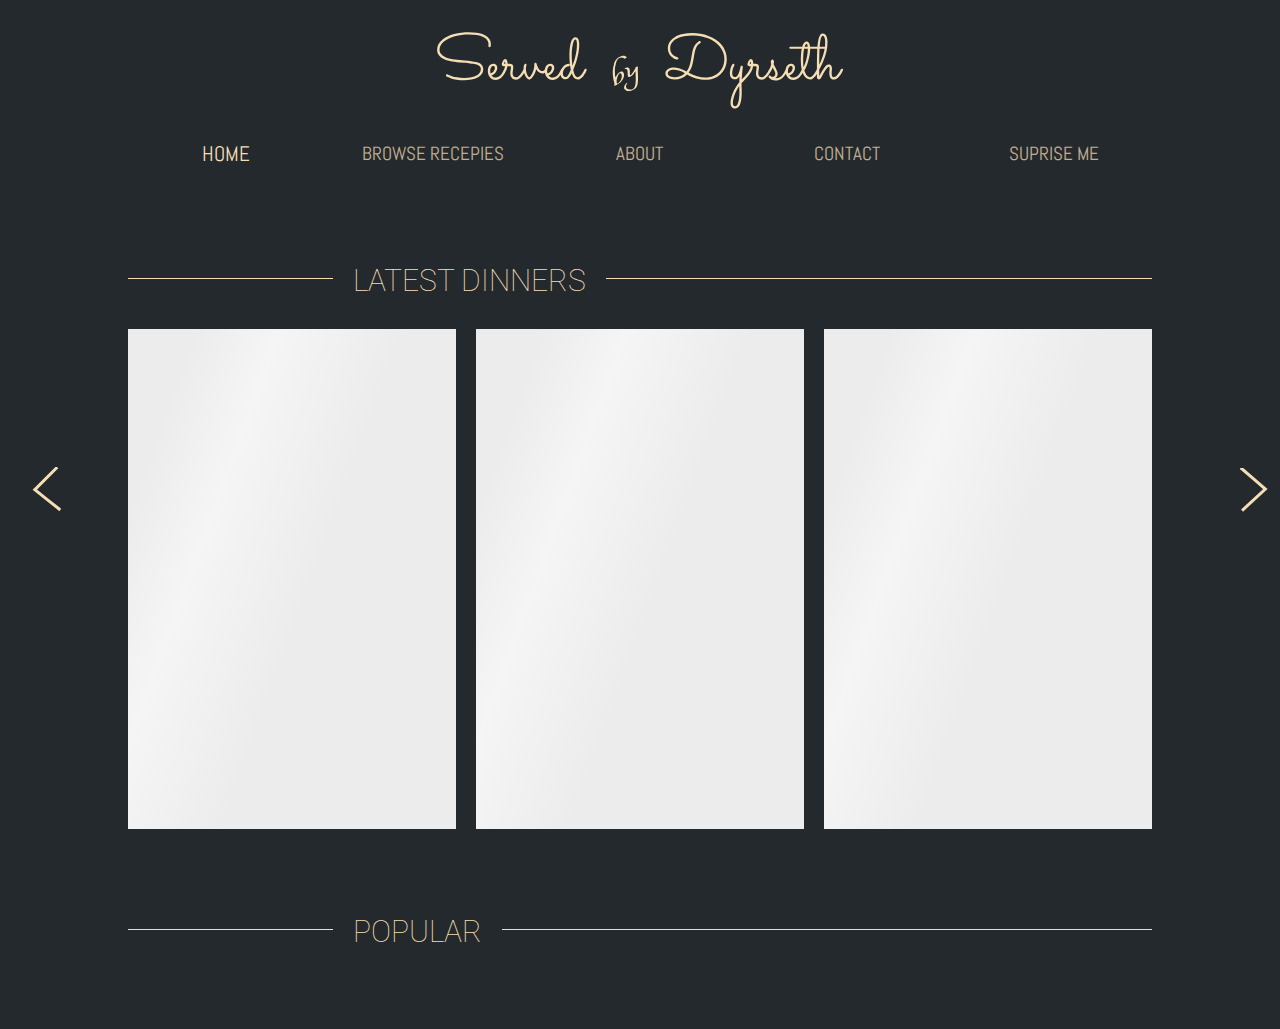
<file: index.html>
<!DOCTYPE html>
<html lang="en">

<head>
    <meta charset="UTF-8">
    <meta http-equiv="X-UA-Compatible" content="IE=edge">
    <meta name="viewport" content="width=device-width, initial-scale=1.0">
    <link rel="stylesheet" href="/css/stylesheet.css">
    <link rel="icon" type="image/x-icon" href="/images/favicon.svg">
    <meta name="description" content="Welcome to the website where your passion for cooking will boil">
    <title>Homepage</title>
    <!-- Hotjar Tracking Code for https://steady-granita-09a452.netlify.app/index.html -->
    <script>
        (function (h, o, t, j, a, r) {
            h.hj = h.hj || function () { (h.hj.q = h.hj.q || []).push(arguments) };
            h._hjSettings = { hjid: 3217401, hjsv: 6 };
            a = o.getElementsByTagName('head')[0];
            r = o.createElement('script'); r.async = 1;
            r.src = t + h._hjSettings.hjid + j + h._hjSettings.hjsv;
            a.appendChild(r);
        })(window, document, 'https://static.hotjar.com/c/hotjar-', '.js?sv=');
    </script>
</head>

<body>
    <header>
        <!-- Generated in /js/header.js -->
    </header>

    <main>
        <div class="sectionHeaderContainer">
            <div>
                <h2>Latest Dinners</h2>
            </div>
        </div>

        <div class="carousel">
            <button class="carouselButton carouselButtonLeft">
                <img class="carouselButtonImgLeft" src="images/prevSlide.svg" alt="Arrow pointing left">
            </button>

            <div class="carouselTrackContainer">
                <!-- Generated in /js/index.js -->

                <!-- Carousel loader -->
                <div class="carouselLoading">
                    <div class="cardContainerLoading">
                        <div class="cardLoading"></div>
                    </div>
                    <div class="cardContainerLoading">
                        <div class="cardLoading"></div>
                    </div>
                    <div class="cardContainerLoading">
                        <div class="cardLoading"></div>
                    </div>
                </div>

            </div>

            <button class="carouselButton carouselButtonRight">
                <img class="carouselButtonImgRight" src="images/nextSlide.svg" alt="Arrow pointing right">
            </button>
        </div>

        <div class="sectionHeaderContainer">
            <div>
                <h2>Popular</h2>
            </div>
        </div>

        <div id="popular" class="popularContainer">
            <!-- Generated in js/postList.js -->
        </div>



        <div>
            <div id="dinner"></div>

        </div>

        <div onclick="zoom()" id="zoomContainer">
        </div>

    </main>
    <div class="zoomedContainer"></div>
    <footer>
        <!-- Generated in /js/footer.js -->
    </footer>
    <script src="/js/index.js"></script>
    <script src="/js/header.js"></script>
    <script src="/js/footer.js"></script>
</body>

</html>
</file>
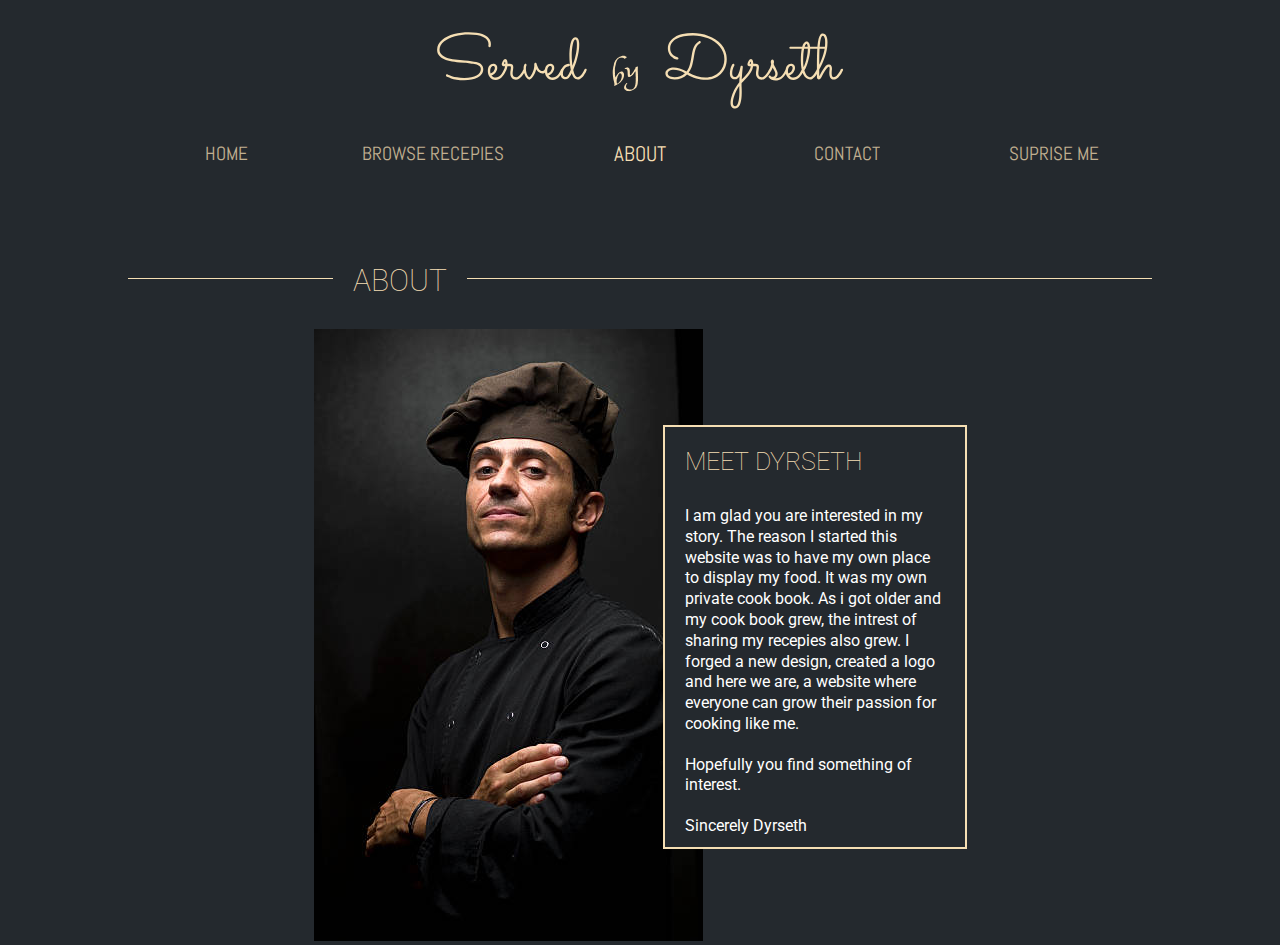
<file: about.html>
<!DOCTYPE html>
<html lang="en">

<head>
    <meta charset="UTF-8">
    <meta http-equiv="X-UA-Compatible" content="IE=edge">
    <meta name="viewport" content="width=device-width, initial-scale=1.0">
    <link rel="stylesheet" href="/css/stylesheet.css">
    <link rel="icon" type="image/x-icon" href="/images/favicon.svg">
    <meta name="description" content="Find out who created the meals on Served by Dyrseth">
    <title>About</title>
    <!-- Hotjar Tracking Code for https://steady-granita-09a452.netlify.app/index.html -->
    <script>
        (function (h, o, t, j, a, r) {
            h.hj = h.hj || function () { (h.hj.q = h.hj.q || []).push(arguments) };
            h._hjSettings = { hjid: 3217401, hjsv: 6 };
            a = o.getElementsByTagName('head')[0];
            r = o.createElement('script'); r.async = 1;
            r.src = t + h._hjSettings.hjid + j + h._hjSettings.hjsv;
            a.appendChild(r);
        })(window, document, 'https://static.hotjar.com/c/hotjar-', '.js?sv=');
    </script>
</head>

<body>
    <header>
        <!-- Generated in /js/header.js -->
    </header>
    <main>

        <div class="sectionHeaderContainer">
            <div>
                <h2>About</h2>
            </div>
        </div>

        <div class="aboutContainer">
            <div class="aboutImage">
                <img src="/images/me.jpg" alt="portait picture of a chef smiling">
            </div>
            <div class="aboutText">
                <h3>Meet Dyrseth</h3>
                <p>I am glad you are interested in my story. The reason I started this website was to have my
                    own place to display my food. It was my own private cook book. As i got older and my cook book
                    grew, the intrest of sharing my recepies also grew. I forged a new design, created a logo and here
                    we are,
                    a website where everyone can grow their passion for cooking like me.</p>
                <p>Hopefully you find something of interest.</p>
                <p>Sincerely Dyrseth</p>
            </div>
        </div>

    </main>
    <footer>
        <!-- Generated in /js/footer.js -->
    </footer>
    <script src="/js/header.js"></script>
    <script src="/js/footer.js"></script>
</body>

</html>
</file>
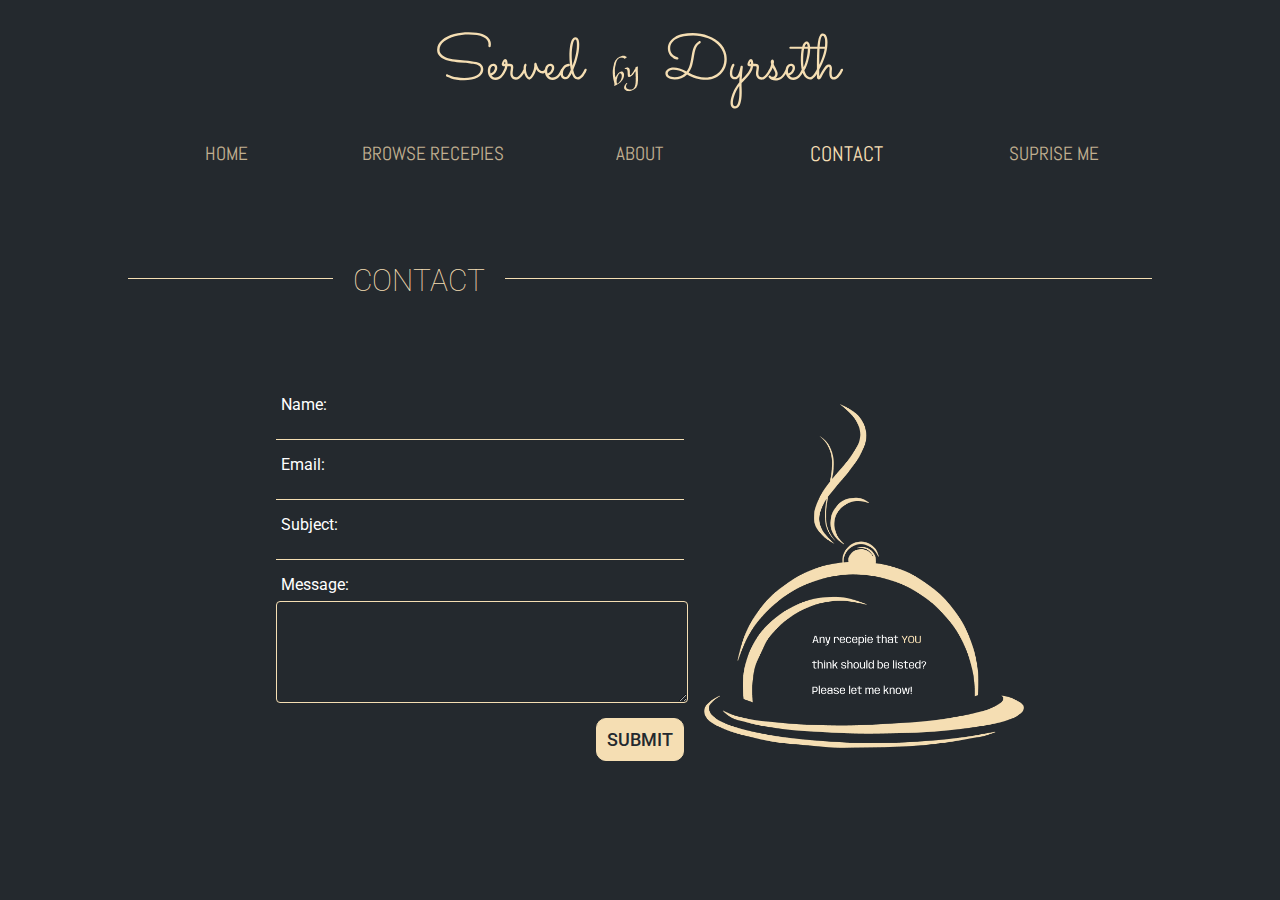
<file: contact.html>
<!DOCTYPE html>
<html lang="en">

<head>
    <meta charset="UTF-8">
    <meta http-equiv="X-UA-Compatible" content="IE=edge">
    <meta name="viewport" content="width=device-width, initial-scale=1.0, maximum-scale=1">
    <link rel="stylesheet" href="/css/stylesheet.css">
    <link rel="icon" type="image/x-icon" href="/images/favicon.svg">
    <meta name="description" content="Contact us here is there is anything you have on your mind">
    <title>Contact</title>
    <!-- Hotjar Tracking Code for https://steady-granita-09a452.netlify.app/index.html -->
    <script>
        (function (h, o, t, j, a, r) {
            h.hj = h.hj || function () { (h.hj.q = h.hj.q || []).push(arguments) };
            h._hjSettings = { hjid: 3217401, hjsv: 6 };
            a = o.getElementsByTagName('head')[0];
            r = o.createElement('script'); r.async = 1;
            r.src = t + h._hjSettings.hjid + j + h._hjSettings.hjsv;
            a.appendChild(r);
        })(window, document, 'https://static.hotjar.com/c/hotjar-', '.js?sv=');
    </script>
</head>

<body>
    <header>
        <!-- Generated in /js/header.js -->
    </header>
    <main id="contactMain">
        <div id="contactHeader" class="sectionHeaderContainer">
            <div>
                <h2>Contact</h2>
            </div>
        </div>

        <div class="contact">
            <div class="contactContainer">
                <form autocomplete="off" id="form">
                    <div class="fieldContainer">
                        <label for="nameField">Name:</label>
                        <input autocomplete="nope" id="nameField" type="text">
                        <div id="nameError">Must be more than 5 characters long</div>
                    </div>
                    <div class="fieldContainer">
                        <label for="emailField">Email:</label>
                        <input autocomplete="nope" id="emailField" type="text">
                        <div id="emailError">Must be a valid email address</div>
                    </div>
                    <div class="fieldContainer">
                        <label for="subjectField">Subject:</label>
                        <input autocomplete="nope" id="subjectField" type="text">
                        <div id="subjectError">Must be more than 15 characters long</div>
                    </div>
                    <div class="fieldContainer">
                        <label for="messageField">Message:</label>
                        <textarea id="messageField"></textarea>
                        <div id="messageError">Must be more than 25 characters long</div>
                    </div>
                    <button onclick="validateForm()" id="submitBtn">Submit</button>
                </form>
                <div class="contactImgContainer">
                    <img src="/images/contactImg.png" alt="">
                </div>
            </div>
        </div>

    </main>

    <footer>
        <!-- Generated in /js/header.js -->
    </footer>

    <script src="/js/contact.js"></script>
    <script src="/js/header.js"></script>
</body>

</html>
</file>
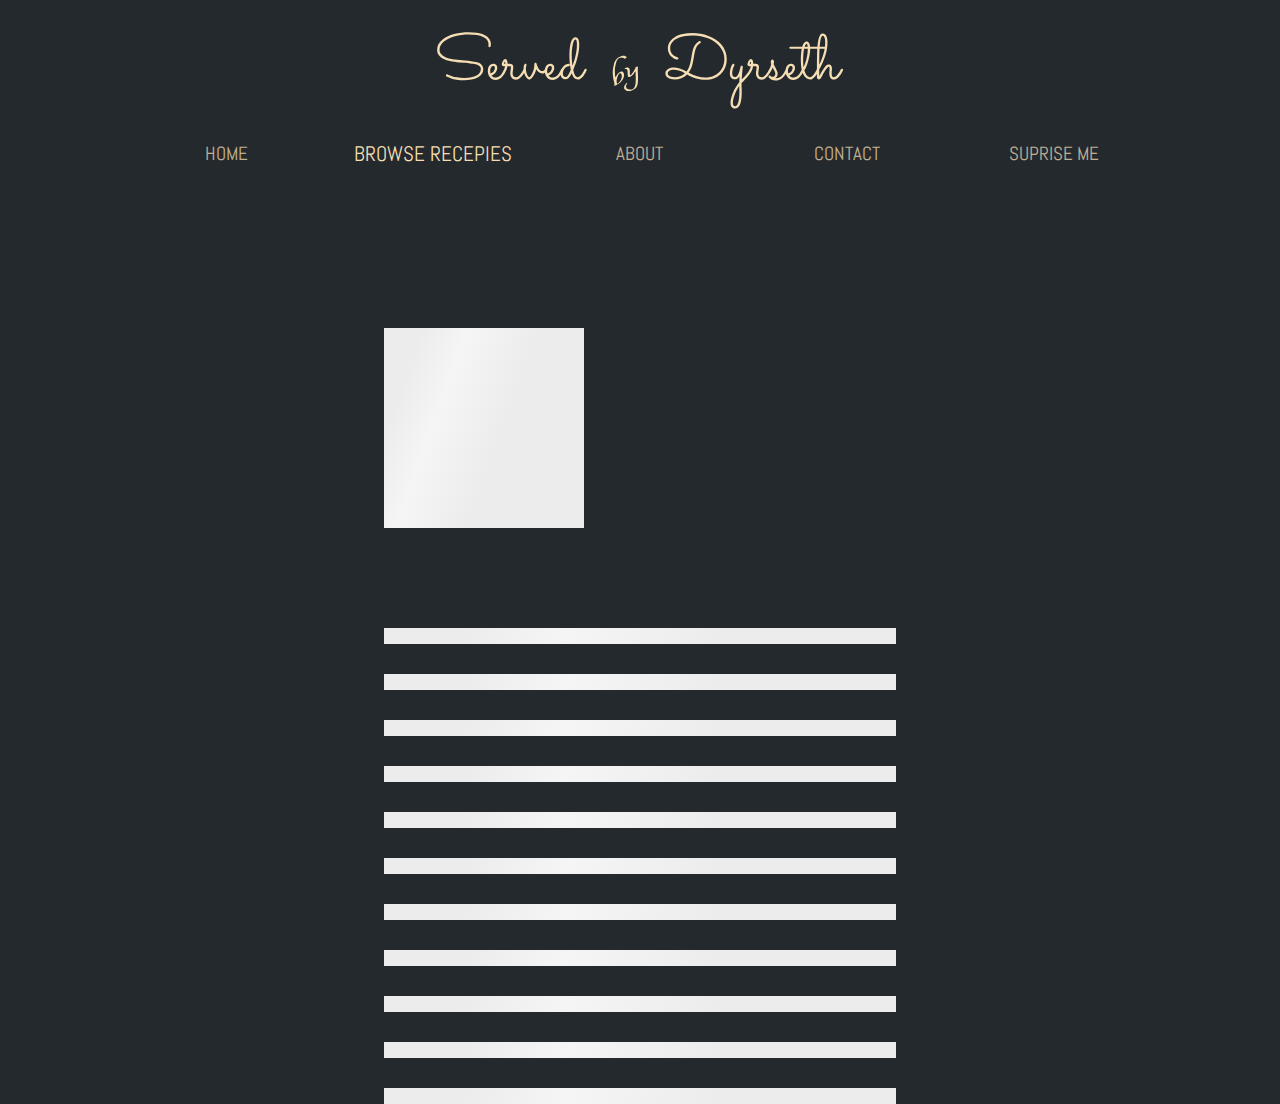
<file: postDetails.html>
<!DOCTYPE html>
<html lang="en">

<head>
    <meta charset="UTF-8">
    <meta http-equiv="X-UA-Compatible" content="IE=edge">
    <meta name="viewport" content="width=device-width, initial-scale=1.0">
    <link rel="icon" type="image/x-icon" href="/images/favicon.svg">
    <meta name="description" content="Perfect recepie that are simple to follow">
    <link rel="stylesheet" href="/css/stylesheet.css">
    <title>
        <!-- Generated in /js/postDetails.js -->
    </title>
    <!-- Hotjar Tracking Code for https://steady-granita-09a452.netlify.app/index.html -->
    <script>
        (function (h, o, t, j, a, r) {
            h.hj = h.hj || function () { (h.hj.q = h.hj.q || []).push(arguments) };
            h._hjSettings = { hjid: 3217401, hjsv: 6 };
            a = o.getElementsByTagName('head')[0];
            r = o.createElement('script'); r.async = 1;
            r.src = t + h._hjSettings.hjid + j + h._hjSettings.hjsv;
            a.appendChild(r);
        })(window, document, 'https://static.hotjar.com/c/hotjar-', '.js?sv=');
    </script>
</head>

<body>
    <header>
        <!-- Generated in /js/header.js -->
    </header>
    <main>
        <div class="postDetailsContainer">
            <div class="detailsHeaderLoading">
                <div class="detailsImgLoading"></div>
                <div class="detailsIngredientsLoading">
                    <div class="detailsIngredientLoading"></div>
                    <div class="detailsIngredientLoading"></div>
                    <div class="detailsIngredientLoading"></div>
                    <div class="detailsIngredientLoading"></div>
                    <div class="detailsIngredientLoading"></div>
                    <div class="detailsIngredientLoading"></div>
                    <div class="detailsIngredientLoading"></div>
                    <div class="detailsIngredientLoading"></div>
                    <div class="detailsIngredientLoading"></div>
                    <div class="detailsIngredientLoading"></div>
                    <div class="detailsIngredientLoading"></div>
                </div>
            </div>
            <div class="detailsMethodLoading"></div>
            <!-- Generated in /js/postDetails.js -->
        </div>
    </main>
    <div class="zoomedContainer"></div>
    <footer>
        <!-- Generated in /js/footer.js -->
    </footer>
    <script src="/js/postDetails.js"></script>
    <script src="/js/header.js"></script>
    <script src="/js/footer.js"></script>
</body>

</html>
</file>
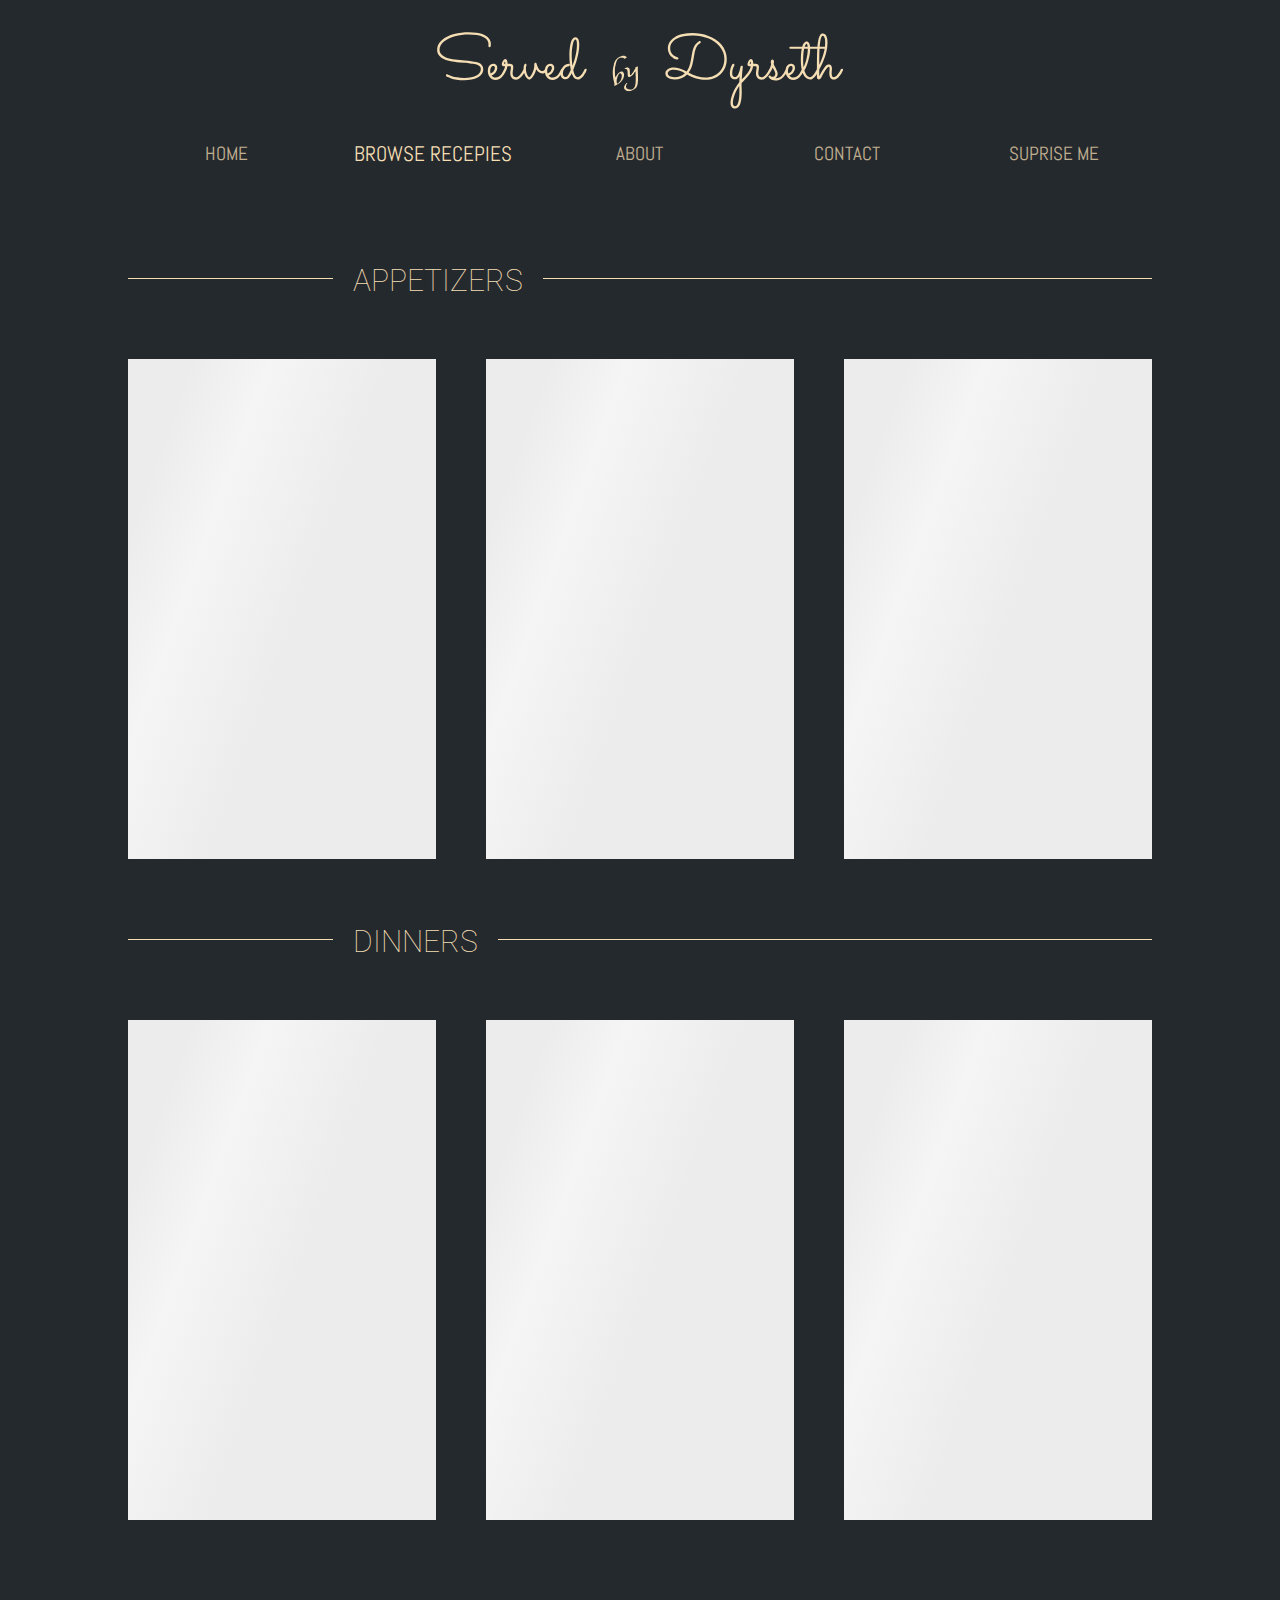
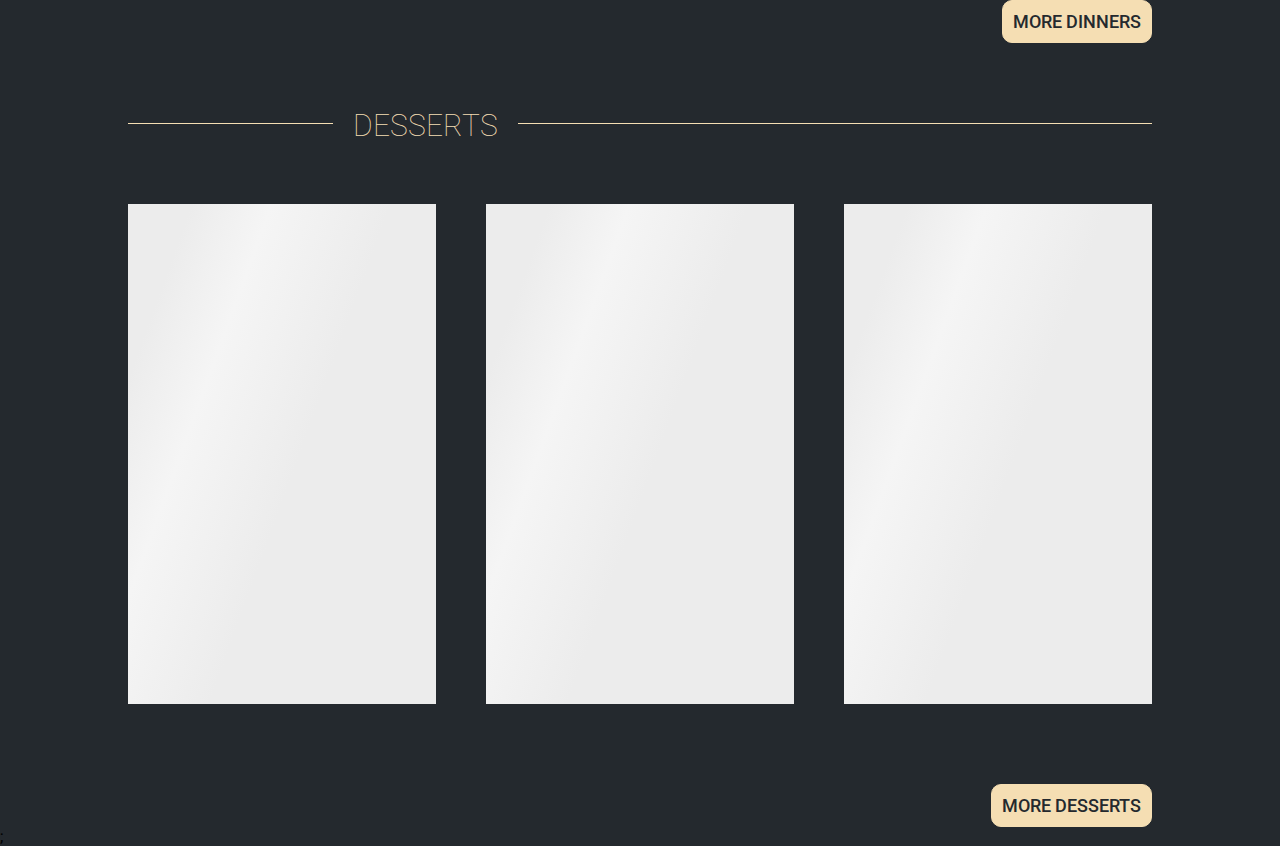
<file: postList.html>
<!DOCTYPE html>
<html lang="en">

<head>
    <meta charset="UTF-8">
    <meta http-equiv="X-UA-Compatible" content="IE=edge">
    <meta name="viewport" content="width=device-width, initial-scale=1.0">
    <link rel="stylesheet" href="/css/stylesheet.css">
    <meta name="description" content="A list of my favourite food, there is something for everyone">
    <link rel="icon" type="image/x-icon" href="/images/favicon.svg">
    <title>Postlist</title>
    <!-- Hotjar Tracking Code for https://steady-granita-09a452.netlify.app/index.html -->
    <script>
        (function (h, o, t, j, a, r) {
            h.hj = h.hj || function () { (h.hj.q = h.hj.q || []).push(arguments) };
            h._hjSettings = { hjid: 3217401, hjsv: 6 };
            a = o.getElementsByTagName('head')[0];
            r = o.createElement('script'); r.async = 1;
            r.src = t + h._hjSettings.hjid + j + h._hjSettings.hjsv;
            a.appendChild(r);
        })(window, document, 'https://static.hotjar.com/c/hotjar-', '.js?sv=');
    </script>
</head>

<body>
    <header>
        <!-- Generated in /js/header.js -->
    </header>
    <main>

        <div class="postListContent">
            <div class="sectionHeaderContainer">
                <div>
                    <h2>Appetizers</h2>
                </div>
            </div>

            <div class="appetizerContainer ">
                <!-- Carousel loader -->
                <div class="cardContainerLoading">
                    <div class="cardLoading"></div>
                </div>
                <div class="cardContainerLoading">
                    <div class="cardLoading"></div>
                </div>
                <div class="cardContainerLoading">
                    <div class="cardLoading"></div>
                </div>
                <!-- Generated in js/postList.js -->
            </div>

            <div class="sectionHeaderContainer">
                <div>
                    <h2>Dinners</h2>
                </div>
            </div>

            <div class="dinnerContainer">
                <!-- Carousel loader -->
                <div class="cardContainerLoading">
                    <div class="cardLoading"></div>
                </div>
                <div class="cardContainerLoading">
                    <div class="cardLoading"></div>
                </div>
                <div class="cardContainerLoading">
                    <div class="cardLoading"></div>
                </div>
                <!-- Generated in js/postList.js -->
            </div>

            <div class="loadBtnContainer"><button id="loadDinnersBtn">more dinners</button></div>

            <div class="sectionHeaderContainer">
                <div>
                    <h2>Desserts</h2>
                </div>
            </div>

            <div class="dessertContainer">
                <!-- Carousel loader -->
                <div class="cardContainerLoading">
                    <div class="cardLoading"></div>
                </div>
                <div class="cardContainerLoading">
                    <div class="cardLoading"></div>
                </div>
                <div class="cardContainerLoading">
                    <div class="cardLoading"></div>
                </div>
                <!-- Generated in js/postList.js -->
            </div>

            <div class="loadBtnContainer"><button id="loadDessertsBtn">more desserts</button></div>

        </div>

    </main>

    <div class="zoomedContainer"></div>
    <footer>
        <!-- Generated in /js/footer.js -->
    </footer>
    <script src="/js/postList.js"></script>
    <script src="/js/header.js"></script>
    <script src="/js/footer.js"></script>
</body>

</html>;
</file>
<file: css/stylesheet.css>
@import url('https://fonts.googleapis.com/css2?family=Roboto:wght@400;500&display=swap');
@import url('https://fonts.googleapis.com/css2?family=Abel&display=swap');

/* EVERY PAGE */
* {
    margin: 0;
    padding: 0;
    font-family: 'Roboto', sans-serif;
}

.carousel img,
.postListContent img,
.detailsHeader img,
.zoomedImg {
    object-fit: cover;
    object-position: 1px -1px;
}

body {
    background-color: #24292e;
    display: flex;
    flex-direction: column;
}

main {
    min-height: calc(100vh - 350px);
}


/* FOOTER */

footer {
    background-color: #34292e;
    display: flex;
    justify-content: space-between;
}

/* HEADER */

#monitorMenu {
    padding-top: 2.5%;
    gap: 15px;
    display: flex;
    flex-direction: column;
    align-items: center;
    margin: 0 auto;
    width: 80%;
}

nav {
    padding-bottom: 100px;
}

ul {
    width: 100%;
    justify-content: center;
    display: flex;
    align-items: center;
}

a,
ul,
li {
    list-style: none;
    text-decoration: none;
    color: wheat;
    gap: 10px;
}

li {
    min-width: 160px;
    width: 20%;
    height: 50px;
    display: flex;
    align-items: center;
    justify-content: center;
}

nav ul li a {
    opacity: 0.75;
    transition: 250ms;
    font-size: 19px;
    text-transform: uppercase;
    font-family: 'Abel', sans-serif;
}

ul a:hover {
    font-size: 21px;
    opacity: 1;
}

#phoneMenuContainer {
    display: none;
}

/* INDEX */

.sectionHeader {
    height: auto;
    width: 100%;
}

.sectionHeaderContainer {
    margin: 0 auto;
    width: 80%;
    height: auto;
}

.sectionHeaderContainer div {
    height: 1px;
    width: 100%;
    background-color: wheat;
}

.sectionHeaderContainer h2 {
    font-size: 30px;
    text-transform: uppercase;
    font-weight: 10;
    color: wheat;
    background-color: #24292e;
    position: relative;
    left: 20%;
    top: -15px;
    display: inline;
    padding: 0px 20px;
}

#contactHeader {
    position: absolute;
    top: 0;
}

.popularContainer {
    padding-top: 50px;
}

@media only screen and (max-width: 900px) {
    .sectionHeaderContainer h2 {
        font-size: 22px;
        text-transform: uppercase;
        font-weight: 10;
        color: wheat;
        background-color: #24292e;
        position: relative;
        left: 20%;
        top: -15px;
        display: inline;
        padding: 0px 16px;
    }

    #popular {
    gap: 0px;
    }
}


/* CAROUSEL */

.carousel {
    position: relative;
    width: 80%;
    height: 900px;
    margin: 0 auto;
}

.carouselTrackContainer {
    position: relative;
    overflow: hidden;
    height: 100%;
}

.carouselTrack {
    /* abra-cadabra */
}

.carouselSlide {
    position: absolute;
    top: 0;
    left: 0;
    width: 100%;
    margin-top: 5px;
}

.currentSlide {
    z-index: 10;
    background-color: #24292e;
}

.carouselSlideGroup {
    display: flex;
    justify-content: space-between;
}

.carouselCard {
    padding: 4px 4px 4px 4px;
    box-shadow: rgba(0, 0, 0, 0.15) 0px 5px 15px 0px;
}

.carouselCard:hover {
    position: relative;
    top: -5px;
    cursor: pointer;
    z-index: 2;
}


.carouselImg {
    width: 100%;
    height: auto;
}

.carouselImgContainer {
    position: relative;
}

.carouselImgName {
    padding: 8px;
    position: absolute;
    width: fit-content;
    font-size: 20px;
    bottom: 70px;
    right: 0px;
    color: white;
    background-color: rgba(36, 41, 46, 0.801);
    text-transform: uppercase;
}

.carouselText {
    display: flex;
    flex-direction: column;
    justify-content: space-between;
    background-color: #2B3034;
    height: 90px;
}

.carouselText a {
    font-size: 20px;

    color: #fff;
    padding-top: 10px;
    padding-left: 15px;
    text-decoration: underline;
}

.carouselText div {
    display: flex;
    flex-direction: row;
    justify-content: space-between;
    padding: 15px;
}

.carouselText div p {
    color: #fff;
    font-size: 20px;

}

.carouselButton {
    background: transparent;
    border: 0;
    cursor: pointer;

}

.carouselButtonLeft {
    position: relative;
    left: -8%;
    top: 40%;
    transform: translate(-50%, 50%);
}

.carouselButtonRight {
    position: relative;
    left: 107%;
    top: -60%;
    transform: translate(50%, -50%);
}

.carouselLoading {
    display: flex;
    justify-content: space-between;
    flex-direction: row;
    gap: 20px;
    width: 100%;
    height: 800px;
    margin: 0 auto;
}

.cardContainerLoading {
    background-color: #2B3034;
    height: 700px;
    width: 100%;
}

.cardLoading {
    background-color: #2B3034;
    background: linear-gradient(110deg, #ececec 8%, #f5f5f5 18%, #ececec 33%);
    background-size: 200% 100%;
    animation: 1.5s shine linear infinite;
    height: 700px;
}

@keyframes shine {
    to {
        background-position-x: -200%;
    }
}

@media only screen and (max-width: 1050px) {


    .carouselText div p {
        font-size: 12px;
    }

    .carouselImgName {
        padding: 2px;
        font-size: 12px;
    }

    .carouselText a {
        font-size: 12px;
        padding-top: 10px;
        padding-left: 15px;
    }

    .carouselButtonLeft {
        top: 20%;
    }

    .carouselButtonRight {
        top: -80%;
    }
}

@media only screen and (max-width: 2000px) {
    .carousel {
        height: 800px;
    }

}

@media only screen and (max-width: 1200px) {
    .carousel {
        height: 550px !important;
    }

}

@media only screen and (max-width: 1600px) {
    .carousel {
        height: 650px;
    }
    .carouselButtonLeft {
        top: 25%;
    }

    .carouselButtonRight {
        top: -75%;
    }
}

@media only screen and (max-width: 1500px) {
    .carouselButtonLeft {
        top: 25%;
    }

    .carouselButtonRight {
        top: -75%;
    }
    .carouselLoading {
        gap: 20px;
        width: 100%;
        height: 600px;
    }
    
    .cardContainerLoading {
        height: 500px;
        width: 100%;
    }
    
    .cardLoading {
        height: 500px;
    }
}


@media only screen and (max-width: 900px) {
    .carousel{
        height: 430px !important;
    }

    .carouselButtonLeft {
        top: 18%;
    }

    .carouselButtonRight {
        top: -82%;
        left: 100%;
    }

    .carouselLoading {
        gap: 20px;
        width: 100%;
        height: 450px;
    }
    
    .cardContainerLoading {
        height: 350px;
        width: 100%;
    }
    
    .cardLoading {
        height: 350px;
    }
}

@media only screen and (max-width: 500px) {
    .carousel {
        height: 300px !important;
    }

    .carouselButtonLeft {
        top: 30%;
    }

    .carouselButtonRight {
        top: -70%;
        left: 98%;
    }

    .carouselText div p {
        font-size: 10px;
    }

    .carouselImgName {
        padding: 2px;
        font-size: 10px;
    }

    .carouselText a {
        font-size: 10px;
        padding-top: 10px;
        padding-left: 15px;
    }

    .carouselLoading {
        gap: 20px;
        width: 100%;
        height: 200px;
    }
    
    .cardContainerLoading {
        height: 100px;
        width: 100%;
    }
    
    .cardLoading {
        height: 100px;
    }
}

    /* POSTLIST */

    .postListContent {
        display: flex;
        flex-direction: column;
        justify-content: space-between;
        gap: 80px;
        margin: 0 auto;
    }

    .appetizerContainer,
    .dinnerContainer,
    .dessertContainer,
    .popularContainer {
        display: grid;
        grid-template-columns: 1fr 1fr 1fr;
        gap: 50px;
        width: 80%;
        margin: 0 auto;
    }

    .loadBtnContainer {
        width: 80%;
        margin: 0 auto;
        display: flex;
        justify-content: end;
    }

    #loadDinnersBtn,
    #loadDessertsBtn,
    #submitBtn {
        background-color: wheat;
        font-size: 18px;
        color: #24292e;
        border: 1px wheat solid;
        padding: 10px;
        border-radius: 10px;
        width: fit-content;
        text-transform: uppercase;
        font-weight: 500;
        cursor: pointer;
        align-self: flex-end;
    }

    .postListImg {
        width: 100%;
    }

    @media only screen and (max-width: 900px) {

        .appetizerContainer,
        .dinnerContainer,
        .dessertContainer {
            grid-template-columns: 1fr 1fr;
            gap: 10px;
        }

    }

    /* POST DETAILS */

    .postDetailsContainer h3 {
        font-size: 25px;
        text-transform: uppercase;
        font-weight: 10;
        color: wheat;
    }

    .detailsMethod {
        padding-top: 50px;
        text-align: center;
    }

    .detailsHeader {
        display: flex;
        justify-content: center;
        gap: 100px;
        width: 80%;
        margin: 0 auto;
        padding-top: 50px;
    }

    .detailsHeaderImg {
        width: 100%;
        max-width: 700px;
        height: auto;

    }

    .detailsHeaderImg img {
        width: 100%;
        height: auto;
    }


    #ingredientList {
        color: #fff;
        line-height: 40px;
        padding-top: 30px;
        min-width: 250px;
    }

    #recepieDescription {
        display: flex;
        flex-direction: column;
        gap: 20px;
        padding: 35px 0px;
        width: fit-content;
        margin: 0 auto;
        color: #fff;
        line-height: 25px;
    }

    .detailsHeaderLoading {
        display: flex;
        flex-direction: row;
        gap: 100px;
        width: 40%;
        margin: 0 auto;
        padding-top: 50px;
    }

    .detailsImgLoading {
        background-color: #2B3034;
        background: linear-gradient(110deg, #ececec 8%, #f5f5f5 18%, #ececec 33%);
        background-size: 200% 100%;
        animation: 1.5s shine linear infinite;
        width: 60%;
        height: 600px;
    }

    .detailsIngredientsLoading {
        display: flex;
        flex-direction: column;
        gap: 30px;
        width: 20%;
    }

    .detailsIngredientLoading {
        background-color: #2B3034;
        background: linear-gradient(110deg, #ececec 8%, #f5f5f5 18%, #ececec 33%);
        background-size: 200% 100%;
        animation: 1.5s shine linear infinite;
        width: 100%;
        height: 16px;
    }

    @media only screen and (max-width: 1300px) {

        .detailsHeader {
            flex-direction: column;
        }

        .detailsHeader {
            gap: 40px;
        }

        #recepieDescription {
            width: 80%;
        }

        .detailsMethod {
            text-align: left;
            width: 80%;
            margin: 0 auto;
        }


        .detailsHeaderLoading {
            flex-direction: column;
            gap: 100px;
            width: 40%;
            margin: 0 auto;
            padding-top: 50px;
        }
    
        .detailsImgLoading {
            background-color: #2B3034;
            background: linear-gradient(110deg, #ececec 8%, #f5f5f5 18%, #ececec 33%);
            background-size: 200% 100%;
            animation: 1.5s shine linear infinite;
            width: 200px;
            height: 200px;
        }
    
        .detailsIngredientsLoading {
            display: flex;
            flex-direction: column;
            gap: 30px;
            width: 100%;
        }

    }



    /* CONTACT */

    #contactMain {
        position: relative;
        display: flex;
        justify-content: center;
        align-items: center;
    }

    .contactContainer {
        padding-top: 50px;
        width: 90%;
        max-width: 900px;
        margin: 0 auto;
        display: flex;
        justify-content: center;
        align-items: center;
    }



    .contactImgContainer {
        position: relative;
        width: auto;
        height: 100%;
    }

    .contactImgContainer img {
        width: 100%;
        height: auto;
        min-width: 170px;

    }

    .contactImgContainer div {
        width: 100%;
    }


    form {

        padding: 20px;
        width: 100%;
        min-width: 210px;
        height: fit-content;
        border-radius: 8px;
        display: flex;
        flex-direction: column;
        align-self: center;
        gap: 15px;
    }

    label {
        padding: 0px 5px;
        color: white;
    }

    input {
        border-style: none;
        background-color: #24292e;
        border-bottom: 1px solid wheat;
        height: 25px;
        color: #fff;
        padding: 0px 5px;
    }

    .fieldContainer {
        display: flex;
        flex-direction: column;
    }

    #nameError,
    #emailError,
    #subjectError,
    #messageError {
        display: none;
        color: crimson;
    }

    textarea {
        margin-top: 7px;
        max-width: 99.5%;
        min-width: 99.5%;
        max-height: 160px;
        height: 100px;
        min-height: 30px;
        background-color: #24292e;
        border: 1px solid wheat;
        border-radius: 4px;
        color: white;
        padding: 0px 2px;
    }

    input:focus-visible,
    textarea:focus-visible {
        outline: none;
    }

    @media only screen and (max-width: 900px) {
        .contactImgContainer {
            display: none;
        }

        form {
            min-width: 310px;
        }
    }

    /* ABOUT */

    .aboutContainer {
        margin: 0 auto;
        display: flex;
        justify-content: center;
        align-items: center;
        padding-top: 50px
    }

    .aboutImage img {
        height: 100%;
        width: auto;
    }

    .aboutText {
        margin-left: -40px;
        width: 300px;
        border: 2px wheat solid;
        background-color: #24292e;
    }

    .aboutText h3 {
        margin: 0 auto;
        padding: 20px;
        color: wheat;
        font-size: 25px;
        text-transform: uppercase;
        font-weight: 10;


    }


    .aboutText p {
        color: white;
        padding: 10px 20px;
        line-height: 130%;
    }

    @media only screen and (max-width: 800px) {
        .aboutImage img {
            height: 250px;
            padding-left: 5px;
        }

        .aboutText {
            padding-right: 5px;
            margin-right: 5px;
        }

    }


    /* LOADER */

    .loader {
        border: 16px solid #f3f3f3;
        border-radius: 50%;
        border-top: 16px solid #3498db;
        width: 120px;
        height: 120px;
        -webkit-animation: spin 2s linear infinite;
        /* Safari */
        animation: spin 2s linear infinite;
    }

    @keyframes spin {
        0% {
            transform: rotate(0deg);
        }

        100% {
            transform: rotate(360deg);
        }
    }

    @media only screen and (max-width: 900px) {
        main {
            padding-bottom: 90px;
        }

        #monitorMenu {
            display: none;
        }

        #phoneMenuContainer {
            display: flex;
            justify-content: space-between;
            align-items: center;
            height: 80px;
            border-top: rgba(245, 222, 179, 0.199) solid 1px;
            background-color: #242327;
            width: 100%;
            position: fixed;
            bottom: 0;
            z-index: 9999999999999999;
        }


        #phoneMenuContainer a {
            height: 100%;
            width: 97%;
            display: flex;
            flex-direction: column;
            justify-content: space-between;
            align-items: center;
            padding-bottom: 4px;
        }

        #phoneMenuContainer img {
            align-items: center;
            display: flex;
            justify-content: center;
            width: 50px;
            height: auto;
        }

        #phoneMenuContainer p {
            color: wheat;
            text-transform: uppercase;
            font-size: 14px;
            text-align: center;
        }


    }

    /* IMAGE ZOOM */

    .zoomedImg {
        height: 70%;
        width: auto;
        z-index: 99;
        margin: 0 auto;
        display: flex;
        align-self: center;
    }

    .zoomedImgBackground {
        display: flex;
        justify-content: center;
        height: 100vh;
        width: 100%;
        background-color: rgb(0, 0, 0, 0.5);
        z-index: 98;
        position: fixed;
        top: 0;
        left: 0;

        overflow-x: hidden;
    }
</file>
